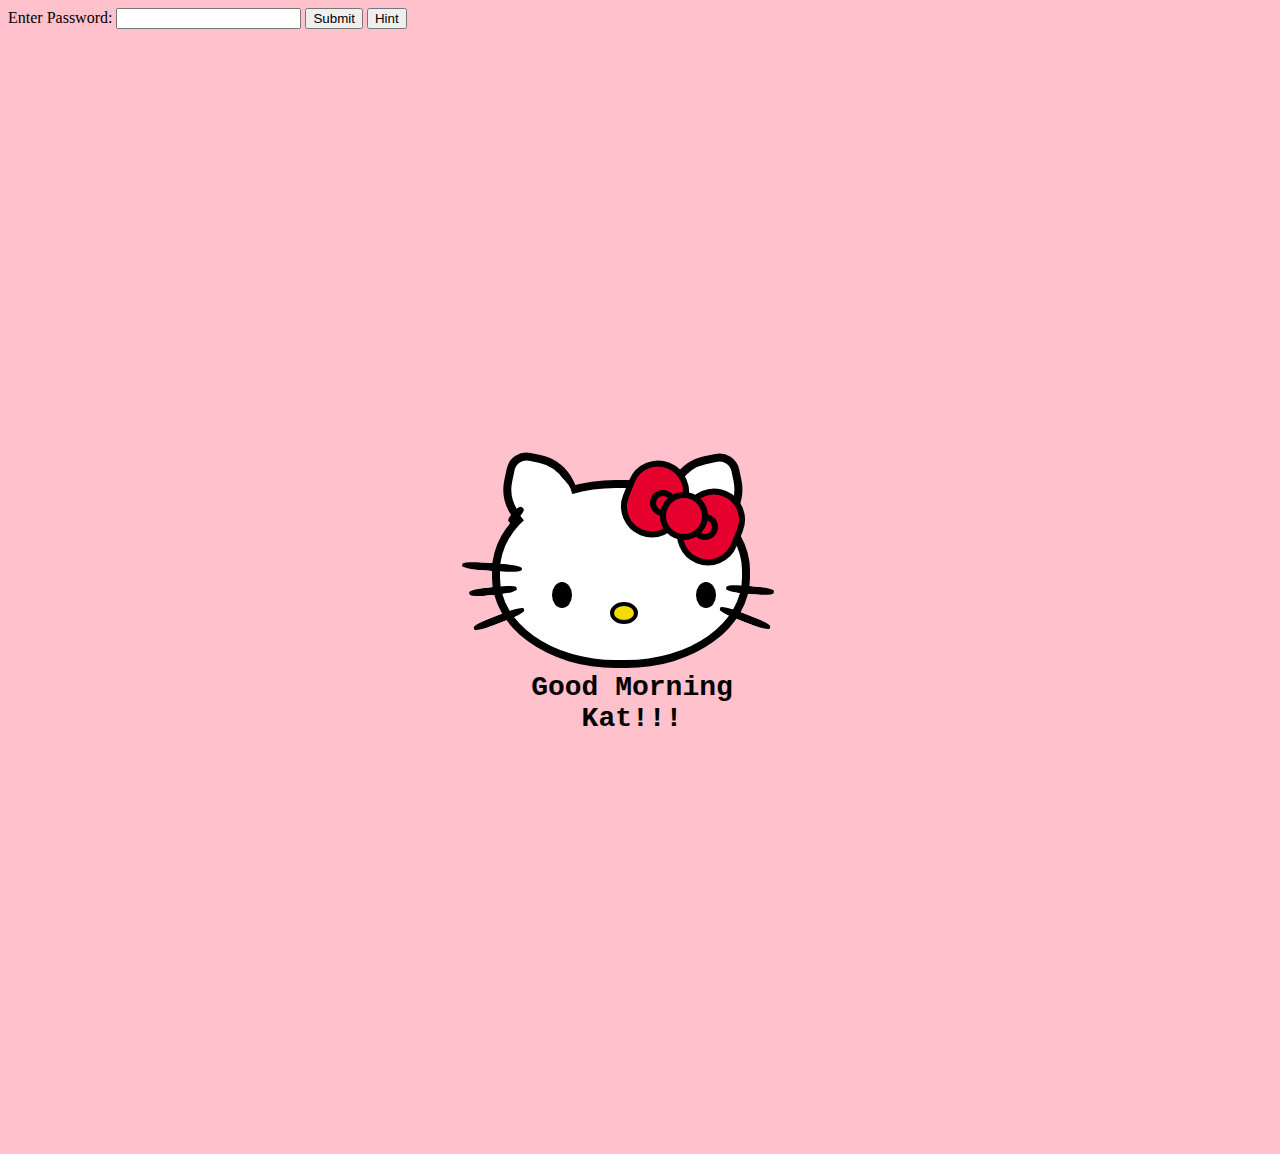
<file: index.html>
<!DOCTYPE html>
<html lang="en">

<head>
    <meta charset="UTF-8">
    <meta name="viewport" content="width-device-width, initial-scale=1.0">
    <script type="text/javascript" src="index.js"></script>
    <link rel="stylesheet" type="text/css" href="styles.css">
    <title>Protected Content</title>

</head>

<body>
    <div id="password-container">
        <label for="password">Enter Password:</label>
        <input type="password" id="password" />
        <button onclick="checkPassword()">Submit</button>
        <button onclick="showHint()">Hint</button>
    </div>

    <div class="container">
        <div class="hello-kitty"></div>
        <div class="eye-container">
            <div class="eye left-eye"></div>
            <div class="eye right-eye"></div>
        </div>
        <div class="nose"></div>
        <div class="wisker w1"></div>
        <div class="whisker w2"></div>
        <div class="whisker w3"></div>
        <div class="whisker w4"></div>
        <div class="whisker w5"></div>
        <div class="whisker w6"></div>
        <div class="ear left-ear"></div>
        <div class="ear right-ear"></div>
        <div class="bow bow-center"></div>
        <div class="bow bow-left"></div>
        <div class="bow bow-right"></div>
        <div class="bow bow-detail-left"></div>
        <div class="bow bow-detail-right"></div>
        <div class="ear-detail ear-detail-left"></div>
        <div class="ear-detail ear-detail-right"></div>
        <div class="ear-line"></div>
        <b>
            <p class="text">Good Morning Kat!!!</p>
        </b>
    </div>
</body>

</html>
</file>
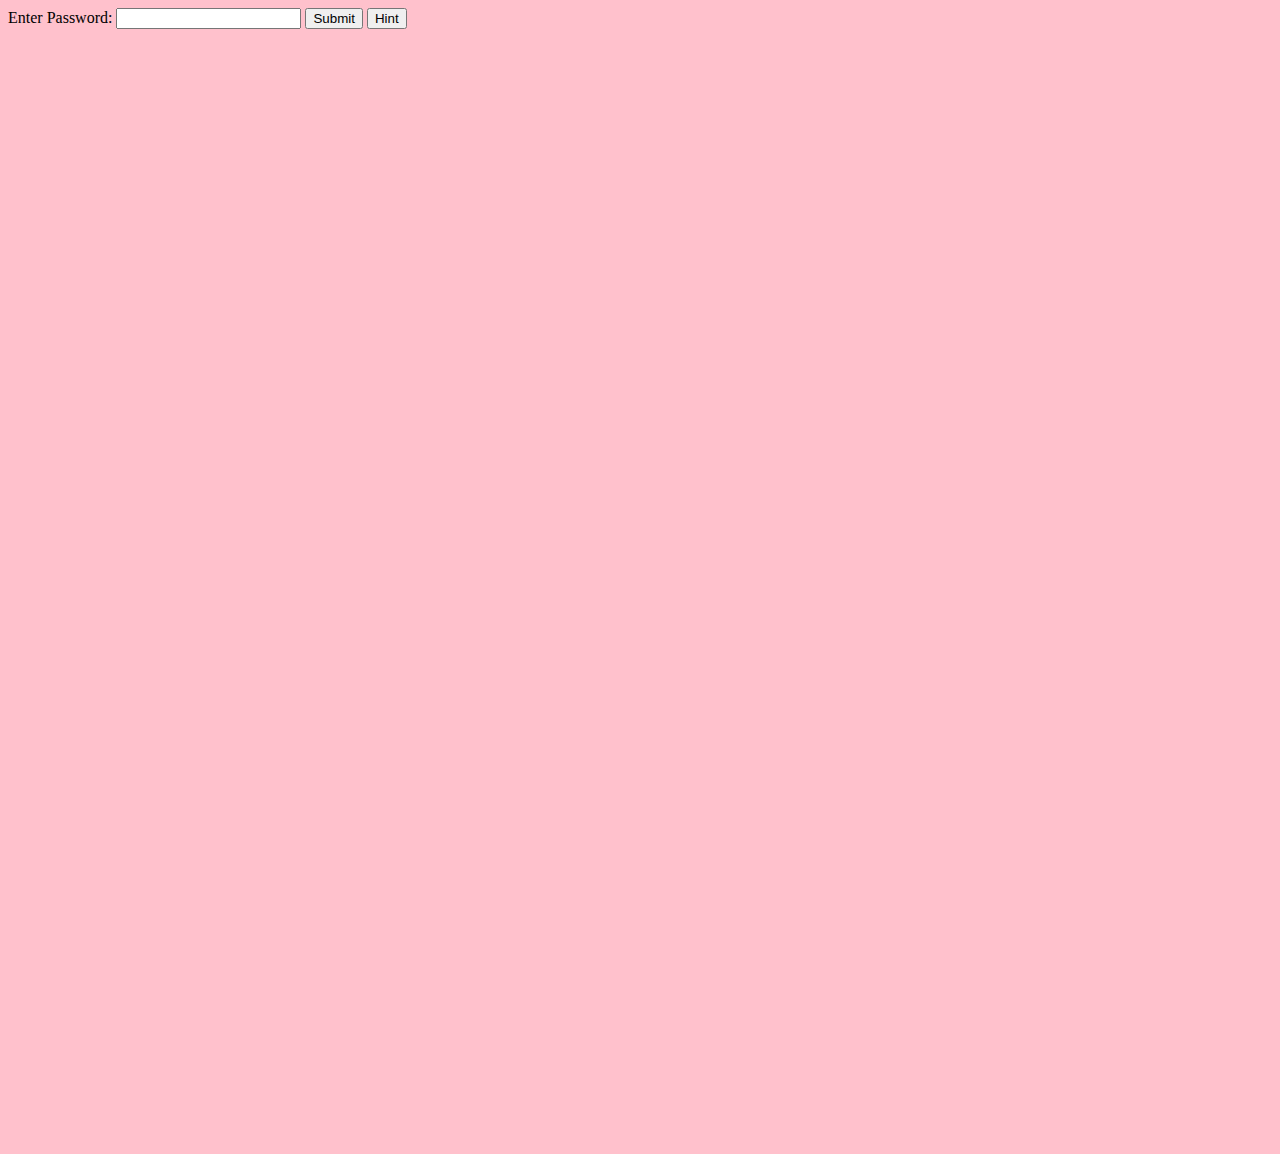
<file: docs/index.html>
<!DOCTYPE html>
<html lang="en">

<head>
    <meta charset="UTF-8">
    <meta name="viewport" content="width-device-width, initial-scale=1.0">
    <script src="index.js" defer></script>
    <link rel="stylesheet" type="text/css" href="styles.css">
    <title>Protected Content</title>

</head>

<body>
    <div id="password-container">
        <label for="password">Enter Password:</label>
        <input type="password" id="password" />
        <button onclick="checkPassword()">Submit</button>
        <button onclick="showHint()">Hint</button>
    </div>

    <div id="hello-kitty" class="container">
        <div id="hello-kitty" class="hello-kitty"></div>
        <div id="hello-kitty" class="eye-container">
            <div id="hello-kitty" class="eye left-eye"></div>
            <div id="hello-kitty" class="eye right-eye"></div>
        </div>
        <div id="hello-kitty" class="nose"></div>
        <div id="hello-kitty" class="wisker w1"></div>
        <div id="hello-kitty" class="whisker w2"></div>
        <div id="hello-kitty" class="whisker w3"></div>
        <div  id="hello-kitty" class="whisker w4"></div>
        <div id="hello-kitty" class="whisker w5"></div>
        <div id="hello-kitty" class="whisker w6"></div>
        <div id="hello-kitty" class="ear left-ear"></div>
        <div id="hello-kitty" class="ear right-ear"></div>
        <div id="hello-kitty" class="bow bow-center"></div>
        <div id="hello-kitty" class="bow bow-left"></div>
        <div id="hello-kitty" class="bow bow-right"></div>
        <div id="hello-kitty" class="bow bow-detail-left"></div>
        <div id="hello-kitty" class="bow bow-detail-right"></div>
        <div id="hello-kitty" class="ear-detail ear-detail-left"></div>
        <div id="hello-kitty" class="ear-detail ear-detail-right"></div>
        <div id="hello-kitty" class="ear-line"></div>
        <b>
            <p id="hello-kitty" class="text">Good Morning Kat!!!</p>
        </b>
    </div>
</body>

</html>
</file>
<file: styles.css>
.hidden {
    display: none;
}

body {
    background: #ffc1cc;
}

.container {
    position: absolute;
    top: 50%;
    left: 50%;
    transform: translate(-50%, -50%);
    height: 400px;
    padding: 180px;
    text-align: center;
}

.hello-kitty {
    background: white;
    width: 242px;
    height: 172px;
    border-radius: 48%;
    border: 8px solid black;
    position: relative;
    top: 230px;
    left: -8px;
    z-index: 2;
}

.eye-container {
    display: flex;
    display-direction: row;
    align-items: center;
    justify-content: space-around;
}

.eye {
    background: black;
    width: 20px;
    height: 26px;
    border-radius: 50%;
    z-index: 3;
}

.left-eye {
    position: relative;
    top: 144px;
    left: -8px;
}

.right-eye {
    position: relative;
    top: 144px;
    left: -4px;
}

.nose {
    background: #f2dc04;
    width: 20px;
    height: 14px;
    border-radius: 50%;
    border: 4px solid black;
    position: relative;
    top: 138px;
    left: 110px;
    z-index: 3;
}

.whisker {
    width: 60px;
    border-top: solid 8px black;
    border-radius: 40%;
    z-index: 3;
}

.w1 {
    width: 60px;
    position: relative;
    top: 84px;
    left: 220px;
    transform: rotate(355deg);
}

.w2 {
    width: 48px;
    position: relative;
    top: 100px;
    left: 226px;
    transform: rotate(5deg);
}

.w3 {
    width: 54px;
    position: relative;
    top: 120px;
    left: 218px;
    transform: rotate(21deg);
}

.w4 {
    width: 60px;
    position: relative;
    top: 61px;
    left: -38px;
    transform: rotate(4deg);
}

.w5 {
    width: 48px;
    position: relative;
    top: 77px;
    left: -31px;
    transform: rotate(354deg);
}

.w6 {
    width: 54px;
    position: relative;
    top: 97px;
    left: -28px;
    transform: rotate(339deg);
}

.ear {
    width: 62px;
    height: 62px;
    border: 8px solid black;
    border-radius: 26px 62px 39px 60px;
    position: relative;
    background-color: white;
}

.left-ear {
    top: -70px;
    left: 2px;
    transform: rotate(12deg);
}

.right-ear {
    top: -147px;
    left: 166px;
    transform: rotate(78deg);
}

.bow {
    background: #E6002E;
    border: 6px solid black;
}

.bow-center {
    width: 36px;
    height: 36px;
    border-radius: 50px;
    position: relative;
    top: -190px;
    left: 160px;
    z-index: 6;
}

.bow-left {
    width: 50px;
    height: 66px;
    position: relative;
    top: -270px;
    left: 124px;
    border-radius: 999px 999px 999px 999px;
    transform: rotate(22deg);
    z-index: 4;
}

.bow-right {
    width: 50px;
    height: 66px;
    position: relative;
    top: -320px;
    left: 180px;
    border-radius: 999px 999px 999px 999px;
    transform: rotate(22deg);
    z-index: 4;
}

.bow-detail-left {
    width: 14px;
    height: 14px;
    border-radius: 50%;
    position: relative;
    top: -396px;
    left: 150px;
    z-index: 5;
}

.bow-detail-right {
    width: 14px;
    height: 14px;
    border-radius: 50%;
    position: relative;
    top: -398px;
    left: 192px;
    z-index: 5;
}

.ear-detail {
    width: 41px;
    height: 41px;
    border: 8px solid white;
    border-radius: 50%;
    background-color: white;
    position: relative;
    z-index: 3;
}

.ear-detail-left {
    top: -466px;
    left: 16px;
}

.ear-detail-right {
    top: -520px;
    left: 170px;
}

.ear-line {
    width: 20px;
    border-top: solid 8px black;
    border-radius: 40%;
    position: relative;
    top: -541px;
    left: 6px;
    transform: rotate(312deg);
    z-index: 5;
}

.text {
    font-family: monospace;
    font-size: 28px;
    position: relative;
    top: -416px;
    left: -8px;
}
</file>
<file: docs/styles.css>
.hidden {
    display: none;
}

body {
    background: #ffc1cc;
}

.container {
    position: absolute;
    top: 50%;
    left: 50%;
    transform: translate(-50%, -50%);
    height: 400px;
    padding: 180px;
    text-align: center;

}

.hello-kitty {
    background: white;
    width: 242px;
    height: 172px;
    border-radius: 48%;
    border: 8px solid black;
    position: relative;
    top: 230px;
    left: -8px;
    z-index: 2;
}

.eye-container {
    display: flex;
    align-items: center;
    justify-content: space-around;
}

.eye {
    background: black;
    width: 20px;
    height: 26px;
    border-radius: 50%;
    z-index: 3;
}

.left-eye {
    position: relative;
    top: 144px;
    left: -8px;
}

.right-eye {
    position: relative;
    top: 144px;
    left: -4px;
}

.nose {
    background: #f2dc04;
    width: 20px;
    height: 14px;
    border-radius: 50%;
    border: 4px solid black;
    position: relative;
    top: 138px;
    left: 110px;
    z-index: 3;
}

.whisker {
    width: 60px;
    border-top: solid 8px black;
    border-radius: 40%;
    z-index: 3;
}

.w1 {
    width: 60px;
    position: relative;
    top: 84px;
    left: 220px;
    transform: rotate(355deg);
}

.w2 {
    width: 48px;
    position: relative;
    top: 100px;
    left: 226px;
    transform: rotate(5deg);
}

.w3 {
    width: 54px;
    position: relative;
    top: 120px;
    left: 218px;
    transform: rotate(21deg);
}

.w4 {
    width: 60px;
    position: relative;
    top: 61px;
    left: -38px;
    transform: rotate(4deg);
}

.w5 {
    width: 48px;
    position: relative;
    top: 77px;
    left: -31px;
    transform: rotate(354deg);
}

.w6 {
    width: 54px;
    position: relative;
    top: 97px;
    left: -28px;
    transform: rotate(339deg);
}

.ear {
    width: 62px;
    height: 62px;
    border: 8px solid black;
    border-radius: 26px 62px 39px 60px;
    position: relative;
    background-color: white;
}

.left-ear {
    top: -70px;
    left: 2px;
    transform: rotate(12deg);
}

.right-ear {
    top: -147px;
    left: 166px;
    transform: rotate(78deg);
}

.bow {
    background: #E6002E;
    border: 6px solid black;
}

.bow-center {
    width: 36px;
    height: 36px;
    border-radius: 50px;
    position: relative;
    top: -190px;
    left: 160px;
    z-index: 6;
}

.bow-left {
    width: 50px;
    height: 66px;
    position: relative;
    top: -270px;
    left: 124px;
    border-radius: 999px 999px 999px 999px;
    transform: rotate(22deg);
    z-index: 4;
}

.bow-right {
    width: 50px;
    height: 66px;
    position: relative;
    top: -320px;
    left: 180px;
    border-radius: 999px 999px 999px 999px;
    transform: rotate(22deg);
    z-index: 4;
}

.bow-detail-left {
    width: 14px;
    height: 14px;
    border-radius: 50%;
    position: relative;
    top: -396px;
    left: 150px;
    z-index: 5;
}

.bow-detail-right {
    width: 14px;
    height: 14px;
    border-radius: 50%;
    position: relative;
    top: -398px;
    left: 192px;
    z-index: 5;
}

.ear-detail {
    width: 41px;
    height: 41px;
    border: 8px solid white;
    border-radius: 50%;
    background-color: white;
    position: relative;
    z-index: 3;
}

.ear-detail-left {
    top: -466px;
    left: 16px;
}

.ear-detail-right {
    top: -520px;
    left: 170px;
}

.ear-line {
    width: 20px;
    border-top: solid 8px black;
    border-radius: 40%;
    position: relative;
    top: -541px;
    left: 6px;
    transform: rotate(312deg);
    z-index: 5;
}

.text {
    font-family: monospace;
    font-size: 28px;
    position: relative;
    top: -416px;
    left: -8px;
}
</file>
